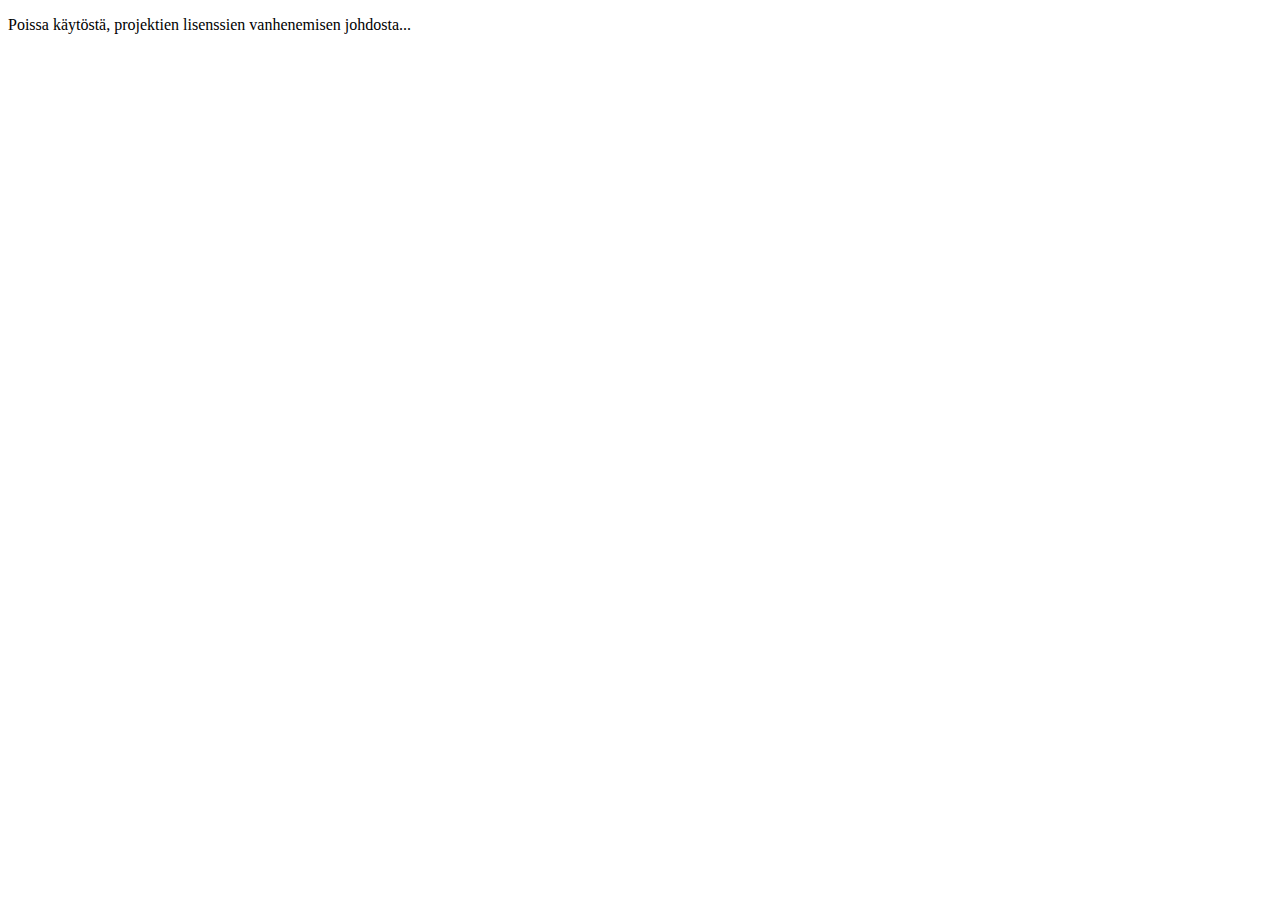
<file: index.html>
<!DOCTYPE html>
<html lang="en">
  <head>
    <meta charset="UTF-8" />
    <meta name="viewport" content="width=device-width, initial-scale=1.0" />
    <title>Ville Rinne, Projektisivu</title>
  </head>
  <body>
    <p>Poissa käytöstä, projektien lisenssien vanhenemisen johdosta...</p>
  </body>
</html>
</file>
